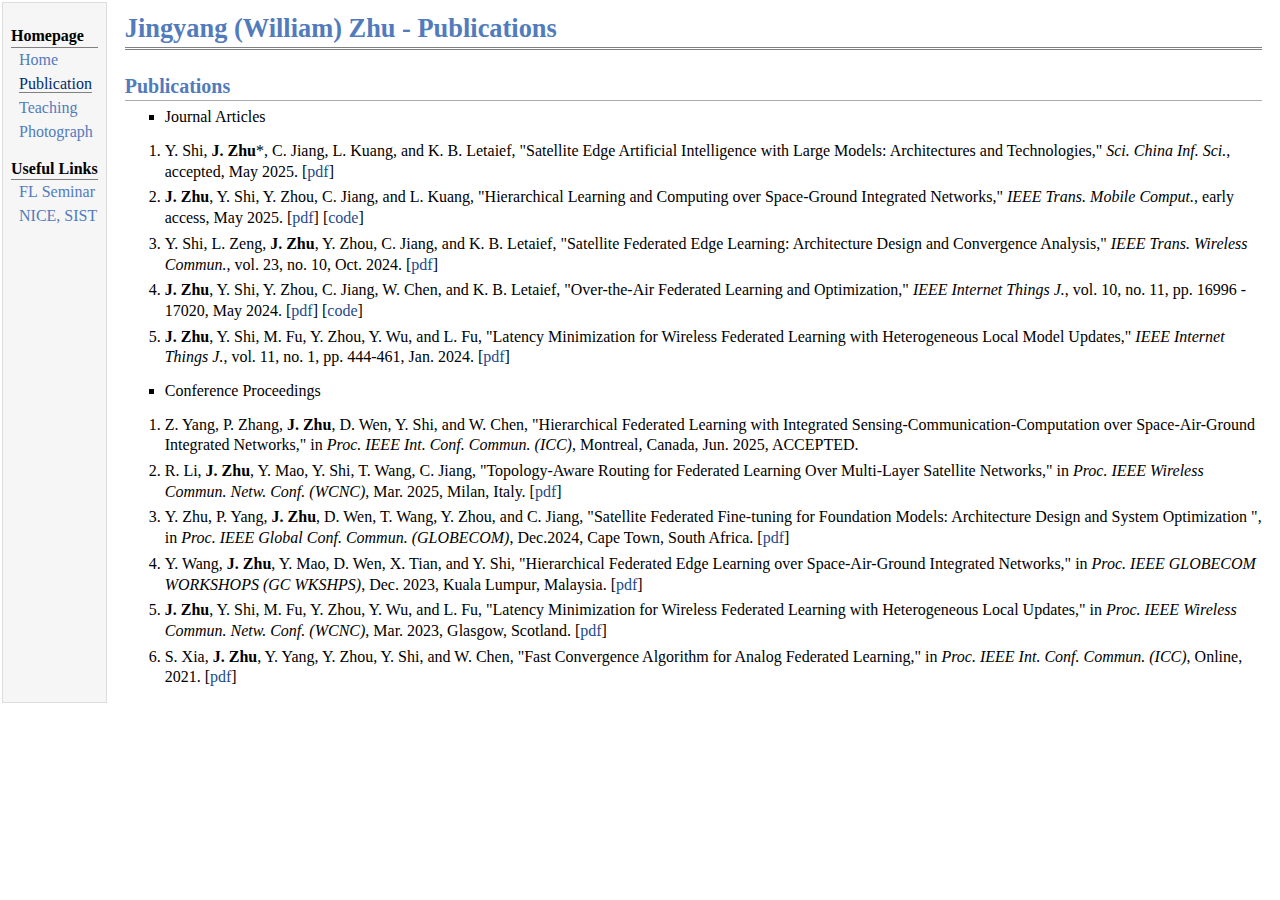
<file: publications.html>
<!DOCTYPE html PUBLIC "-//W3C//DTD XHTML 1.1//EN"
  "http://www.w3.org/TR/xhtml11/DTD/xhtml11.dtd">
<html xmlns="http://www.w3.org/1999/xhtml" xml:lang="en">
<head>
<meta name="generator" content="jemdoc, see http://jemdoc.jaboc.net/" />
<meta http-equiv="Content-Type" content="text/html;charset=utf-8" />
<link rel="stylesheet" href="jemdoc.css" type="text/css" />
<title>Jingyang (William) Zhu - Publications</title>
</head>
<body>
<table summary="Table for page layout." id="tlayout">
<tr valign="top">
<td id="layout-menu">
<div class="menu-category">Homepage</div>
<div class="menu-item"><a href="index.html">Home</a></div>
<div class="menu-item"><a href="publications.html" class="current">Publication</a></div>
<div class="menu-item"><a href="teaching.html">Teaching</a></div>
<div class="menu-item"><a href="JYphotograph.html">Photograph</a></div>
<div class="menu-category">Useful Links</div>
<div class="menu-item"><a href="https://sites.google.com/view/one-world-seminar-series-flow/home">FL&nbsp;Seminar</a></div>
<div class="menu-item"><a href="https://nice.sist.shanghaitech.edu.cn/">NICE,&nbsp;SIST</a></div>
</td>
<td id="layout-content">
<div id="toptitle">
<h1>Jingyang (William) Zhu - Publications</h1>
</div>
<h2>Publications</h2>
<ul>
<li><p>Journal Articles</p>
</li>
</ul>
<ol>
<li><p>Y. Shi, <b>J. Zhu</b>*,  C. Jiang, L. Kuang, and K. B. Letaief, "Satellite Edge Artificial Intelligence with Large Models: Architectures and Technologies," <i>Sci. China Inf. Sci.</i>, accepted, May 2025. [<a href="https://arxiv.org/abs/2504.01676">pdf</a>]<br /></p>
</li>
<li><p><b>J. Zhu</b>, Y. Shi, Y. Zhou, C. Jiang, and L. Kuang, "Hierarchical Learning and Computing over Space-Ground Integrated Networks," <i>IEEE Trans. Mobile Comput.</i>, early access, May 2025. [<a href="https://ieeexplore.ieee.org/document/11003406">pdf</a>] [<a href="https://github.com/Jingyang-Zhu/HierLC">code</a>]<br /></p>
</li>
<li><p>Y. Shi, L. Zeng, <b>J. Zhu</b>, Y. Zhou, C. Jiang, and K. B. Letaief, "Satellite Federated Edge Learning: Architecture Design and Convergence Analysis," <i>IEEE Trans. Wireless Commun.</i>, vol. 23, no. 10, Oct. 2024. [<a href="https://ieeexplore.ieee.org/document/10605604">pdf</a>]<br /></p>
</li>
<li><p><b>J. Zhu</b>, Y. Shi, Y. Zhou, C. Jiang, W. Chen, and K. B. Letaief, "Over-the-Air Federated Learning and Optimization," <i>IEEE Internet Things J.</i>, vol. 10, no. 11, pp. 16996 - 17020, May 2024. [<a href="https://ieeexplore.ieee.org/document/10388035">pdf</a>] [<a href="https://github.com/Jingyang-Zhu/AirFL">code</a>]<br /></p>
</li>
<li><p><b>J. Zhu</b>, Y. Shi, M. Fu, Y. Zhou, Y. Wu, and L. Fu, "Latency Minimization for Wireless Federated Learning with Heterogeneous Local Model Updates," <i>IEEE Internet Things J.</i>, vol. 11, no. 1, pp. 444-461, Jan. 2024. [<a href="https://ieeexplore.ieee.org/abstract/document/10153411">pdf</a>]<br /></p>
</li>
</ol>
<ul>
<li><p>Conference Proceedings</p>
</li>
</ul>
<ol>
<li><p>Z. Yang, P. Zhang, <b>J. Zhu</b>, D. Wen, Y. Shi, and W. Chen, "Hierarchical Federated Learning with Integrated Sensing-Communication-Computation over Space-Air-Ground Integrated Networks," in <i>Proc. IEEE Int. Conf. Commun. (ICC)</i>, Montreal, Canada, Jun. 2025, ACCEPTED.</p>
</li>
<li><p>R. Li, <b>J. Zhu</b>, Y. Mao, Y. Shi, T. Wang, C. Jiang, "Topology-Aware Routing for Federated Learning Over Multi-Layer Satellite Networks," in <i>Proc. IEEE Wireless Commun. Netw. Conf. (WCNC)</i>, Mar. 2025, Milan, Italy. [<a href="https://ieeexplore.ieee.org/abstract/document/10978815">pdf</a>]<br /></p>
</li>
<li><p>Y. Zhu, P. Yang, <b>J. Zhu</b>, D. Wen, T. Wang, Y. Zhou, and C. Jiang, "Satellite Federated Fine-tuning for Foundation Models: Architecture Design and System Optimization ", in <i>Proc. IEEE Global Conf. Commun. (GLOBECOM)</i>, Dec.2024, Cape Town, South Africa. [<a href="https://ieeexplore.ieee.org/abstract/document/10901682">pdf</a>]<br /></p>
</li>
<li><p>Y. Wang, <b>J. Zhu</b>, Y. Mao, D. Wen, X. Tian, and Y. Shi, "Hierarchical Federated Edge Learning over Space-Air-Ground Integrated Networks," in <i>Proc. IEEE GLOBECOM WORKSHOPS (GC WKSHPS)</i>, Dec. 2023, Kuala Lumpur, Malaysia. [<a href="https://ieeexplore.ieee.org/abstract/document/10464713">pdf</a>]<br /></p>
</li>
<li><p><b>J. Zhu</b>, Y. Shi, M. Fu, Y. Zhou, Y. Wu, and L. Fu, "Latency Minimization for Wireless Federated Learning with Heterogeneous Local Updates,"  in <i>Proc. IEEE Wireless Commun. Netw. Conf. (WCNC)</i>, Mar. 2023, Glasgow, Scotland. [<a href="https://ieeexplore.ieee.org/abstract/document/10118880">pdf</a>] <br /></p>
</li>
<li><p>S. Xia, <b>J. Zhu</b>, Y. Yang, Y. Zhou, Y. Shi, and W. Chen, "Fast Convergence Algorithm for Analog Federated Learning," in <i>Proc. IEEE Int. Conf. Commun. (ICC)</i>, Online, 2021. [<a href="https://ieeexplore.ieee.org/abstract/document/9500875">pdf</a>]</p>
</li>
</ol>
</td>
</tr>
</table>
</body>
</html>
</file>
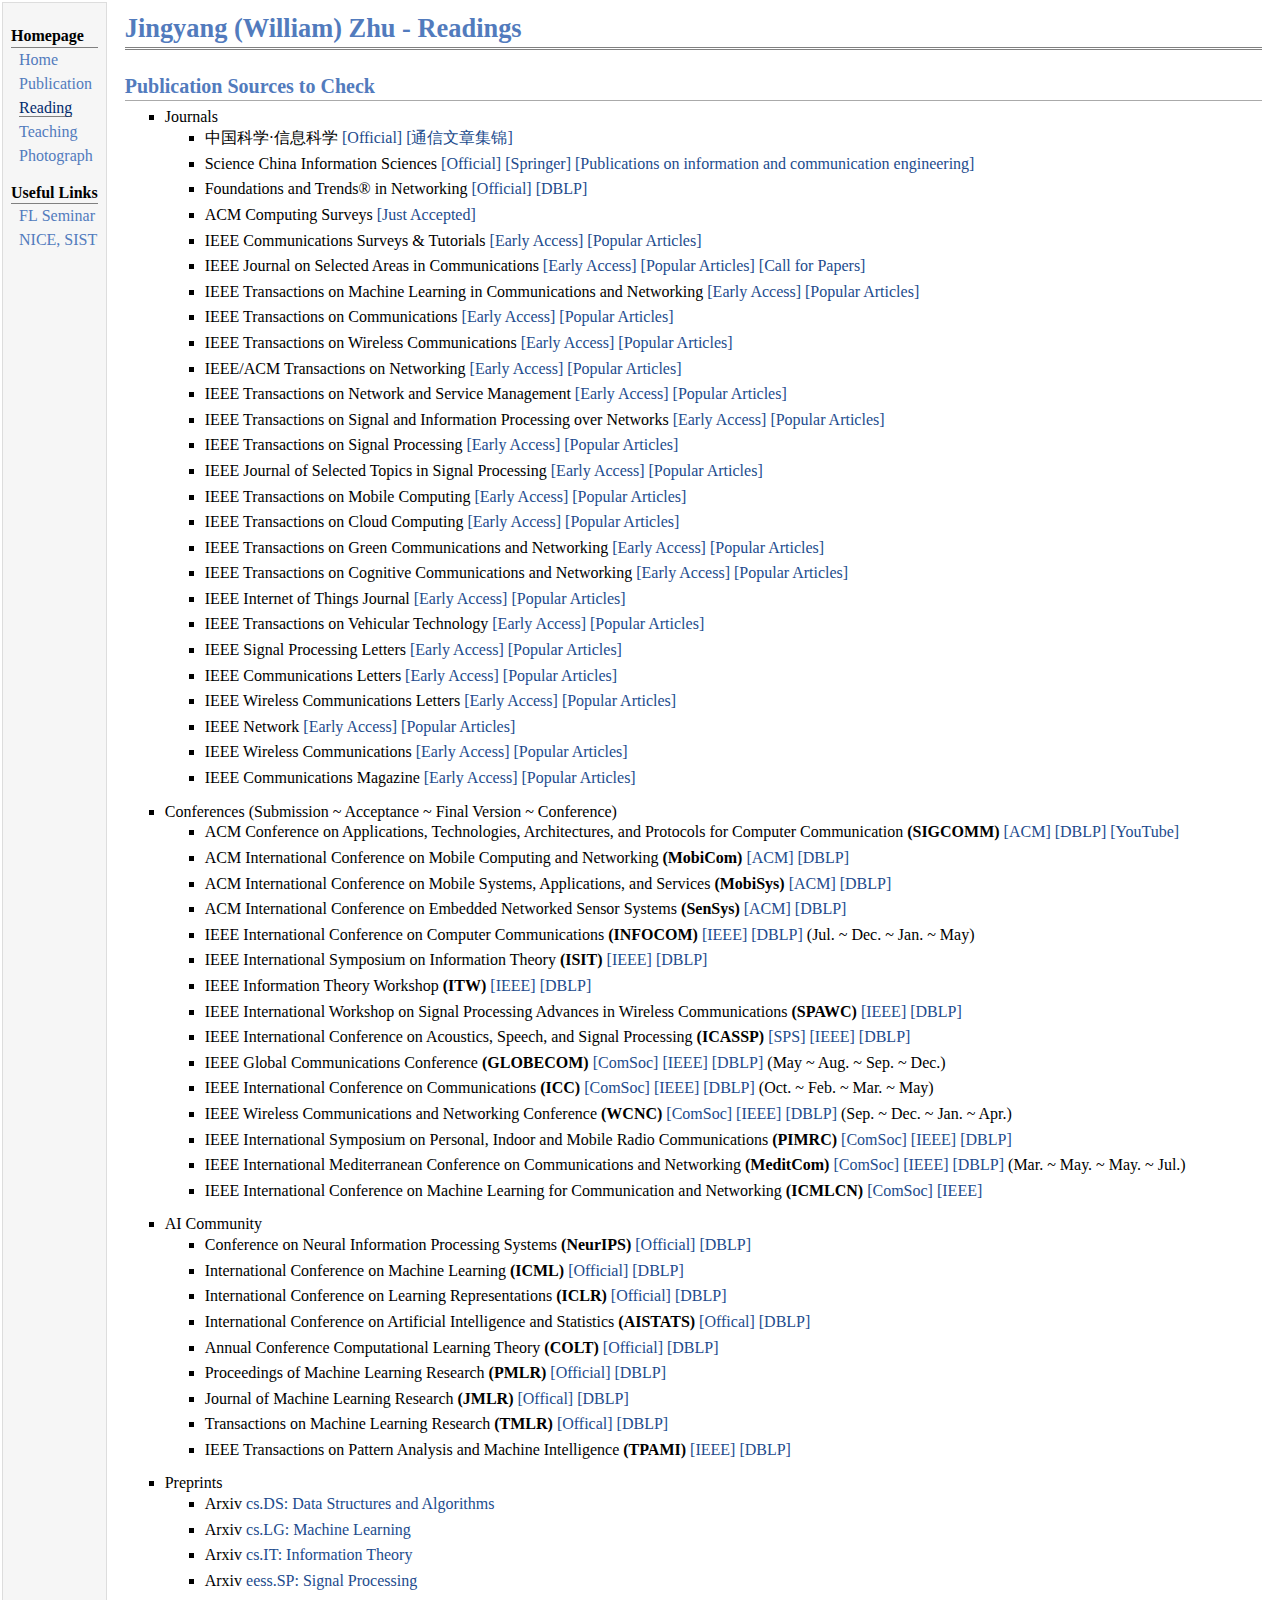
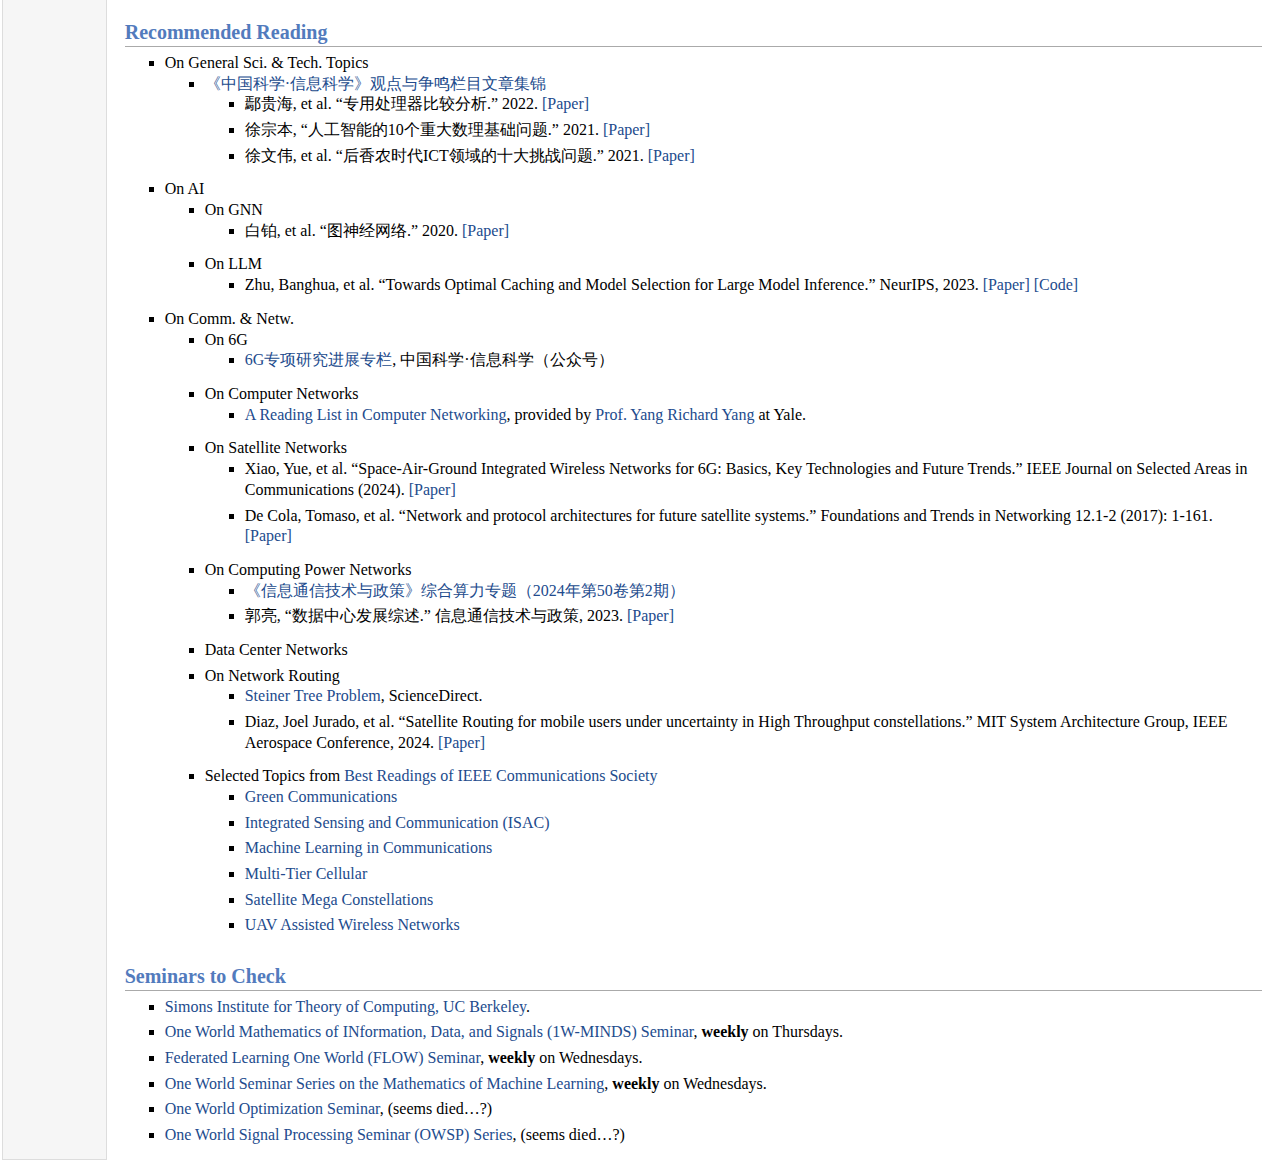
<file: readings.html>
<!DOCTYPE html PUBLIC "-//W3C//DTD XHTML 1.1//EN"
  "http://www.w3.org/TR/xhtml11/DTD/xhtml11.dtd">
<html xmlns="http://www.w3.org/1999/xhtml" xml:lang="en">
<head>
<meta name="generator" content="jemdoc, see http://jemdoc.jaboc.net/" />
<meta http-equiv="Content-Type" content="text/html;charset=utf-8" />
<link rel="stylesheet" href="jemdoc.css" type="text/css" />
<title>Jingyang (William) Zhu - Readings</title>
</head>
<body>
<table summary="Table for page layout." id="tlayout">
<tr valign="top">
<td id="layout-menu">
<div class="menu-category">Homepage</div>
<div class="menu-item"><a href="index.html">Home</a></div>
<div class="menu-item"><a href="publications.html">Publication</a></div>
<div class="menu-item"><a href="readings.html" class="current">Reading</a></div>
<div class="menu-item"><a href="teaching.html">Teaching</a></div>
<div class="menu-item"><a href="JYphotograph.html">Photograph</a></div>
<div class="menu-category">Useful Links</div>
<div class="menu-item"><a href="https://sites.google.com/view/one-world-seminar-series-flow/home">FL&nbsp;Seminar</a></div>
<div class="menu-item"><a href="https://nice.sist.shanghaitech.edu.cn/">NICE,&nbsp;SIST</a></div>
</td>
<td id="layout-content">
<div id="toptitle">
<h1>Jingyang (William) Zhu - Readings</h1>
</div>
<h2>Publication Sources to Check</h2>
<ul>
<li><p>Journals</p>
<ul>
<li><p>中国科学·信息科学 <a href="https://www.sciengine.com/SSI/home?slug=abstracts&amp;abbreviated=scp">[Official]</a> <a href="http://scis.scichina.com/ssi-commun.html">[通信文章集锦]</a></p>
</li>
<li><p>Science China Information Sciences <a href="https://www.sciengine.com/SCIS/home?slug=abstracts&amp;abbreviated=scp">[Official]</a> <a href="https://www.springer.com/journal/11432">[Springer]</a> <a href="http://scis.scichina.com/scis-commun.html">[Publications on information and communication engineering]</a></p>
</li>
<li><p>Foundations and Trends&reg; in Networking <a href="https://www.nowpublishers.com/NET">[Official]</a> <a href="https://dblp.org/db/journals/ftnet/index.html">[DBLP]</a></p>
</li>
<li><p>ACM Computing Surveys <a href="https://dl.acm.org/toc/csur/justaccepted">[Just Accepted]</a></p>
</li>
<li><p>IEEE Communications Surveys &amp; Tutorials <a href="https://ieeexplore.ieee.org/xpl/tocresult.jsp?isnumber=5451756">[Early Access]</a> <a href="https://ieeexplore.ieee.org/xpl/topAccessedArticles.jsp?punumber=9739">[Popular Articles]</a></p>
</li>
<li><p>IEEE Journal on Selected Areas in Communications <a href="https://ieeexplore.ieee.org/xpl/tocresult.jsp?isnumber=5594698">[Early Access]</a> <a href="https://ieeexplore.ieee.org/xpl/topAccessedArticles.jsp?punumber=49">[Popular Articles]</a> <a href="https://www.comsoc.org/publications/journals/ieee-jsac/cfp">[Call for Papers]</a></p>
</li>
<li><p>IEEE Transactions on Machine Learning in Communications and Networking <a href="https://ieeexplore.ieee.org/xpl/tocresult.jsp?isnumber=10070384">[Early Access]</a> <a href="https://ieeexplore.ieee.org/xpl/topAccessedArticles.jsp?punumber=9882533">[Popular Articles]</a></p>
</li>
<li><p>IEEE Transactions on Communications <a href="https://ieeexplore.ieee.org/xpl/tocresult.jsp?isnumber=5497975">[Early Access]</a> <a href="https://ieeexplore.ieee.org/xpl/topAccessedArticles.jsp?punumber=26">[Popular Articles]</a></p>
</li>
<li><p>IEEE Transactions on Wireless Communications <a href="https://ieeexplore.ieee.org/xpl/tocresult.jsp?isnumber=4656680">[Early Access]</a> <a href="https://ieeexplore.ieee.org/xpl/topAccessedArticles.jsp?punumber=7693">[Popular Articles]</a></p>
</li>
<li><p>IEEE/ACM Transactions on Networking <a href="https://ieeexplore.ieee.org/xpl/tocresult.jsp?isnumber=4359146">[Early Access]</a> <a href="https://ieeexplore.ieee.org/xpl/topAccessedArticles.jsp?punumber=90">[Popular Articles]</a></p>
</li>
<li><p>IEEE Transactions on Network and Service Management <a href="https://ieeexplore.ieee.org/xpl/tocresult.jsp?isnumber=5699970">[Early Access]</a> <a href="https://ieeexplore.ieee.org/xpl/topAccessedArticles.jsp?punumber=4275028">[Popular Articles]</a></p>
</li>
<li><p>IEEE Transactions on Signal and Information Processing over Networks <a href="https://ieeexplore.ieee.org/xpl/tocresult.jsp?isnumber=7103030">[Early Access]</a> <a href="https://ieeexplore.ieee.org/xpl/topAccessedArticles.jsp?punumber=6884276">[Popular Articles]</a></p>
</li>
<li><p>IEEE Transactions on Signal Processing <a href="https://ieeexplore.ieee.org/xpl/tocresult.jsp?isnumber=4359509">[Early Access]</a> <a href="https://ieeexplore.ieee.org/xpl/topAccessedArticles.jsp?punumber=78">[Popular Articles]</a></p>
</li>
<li><p>IEEE Journal of Selected Topics in Signal Processing <a href="https://ieeexplore.ieee.org/xpl/tocresult.jsp?isnumber=5418892">[Early Access]</a> <a href="https://ieeexplore.ieee.org/xpl/topAccessedArticles.jsp?punumber=4200690">[Popular Articles]</a></p>
</li>
<li><p>IEEE Transactions on Mobile Computing <a href="https://ieeexplore.ieee.org/xpl/tocresult.jsp?isnumber=4358975">[Early Access]</a> <a href="https://ieeexplore.ieee.org/xpl/topAccessedArticles.jsp?punumber=7755">[Popular Articles]</a></p>
</li>
<li><p>IEEE Transactions on Cloud Computing <a href="https://ieeexplore.ieee.org/xpl/tocresult.jsp?isnumber=6562694">[Early Access]</a> <a href="https://ieeexplore.ieee.org/xpl/topAccessedArticles.jsp?punumber=6245519">[Popular Articles]</a></p>
</li>
<li><p>IEEE Transactions on Green Communications and Networking <a href="https://ieeexplore.ieee.org/xpl/tocresult.jsp?isnumber=7557027">[Early Access]</a> <a href="https://ieeexplore.ieee.org/xpl/topAccessedArticles.jsp?punumber=7511293">[Popular Articles]</a></p>
</li>
<li><p>IEEE Transactions on Cognitive Communications and Networking <a href="https://ieeexplore.ieee.org/xpl/tocresult.jsp?isnumber=7294639">[Early Access]</a> <a href="https://ieeexplore.ieee.org/xpl/topAccessedArticles.jsp?punumber=6687307">[Popular Articles]</a></p>
</li>
<li><p>IEEE Internet of Things Journal <a href="https://ieeexplore.ieee.org/xpl/tocresult.jsp?isnumber=6702522">[Early Access]</a> <a href="https://ieeexplore.ieee.org/xpl/topAccessedArticles.jsp?punumber=6488907">[Popular Articles]</a></p>
</li>
<li><p>IEEE Transactions on Vehicular Technology <a href="https://ieeexplore.ieee.org/xpl/tocresult.jsp?isnumber=4356907">[Early Access]</a> <a href="https://ieeexplore.ieee.org/xpl/topAccessedArticles.jsp?punumber=25">[Popular Articles]</a></p>
</li>
<li><p>IEEE Signal Processing Letters <a href="https://ieeexplore.ieee.org/xpl/tocresult.jsp?isnumber=4358004">[Early Access]</a> <a href="https://ieeexplore.ieee.org/xpl/topAccessedArticles.jsp?punumber=97">[Popular Articles]</a></p>
</li>
<li><p>IEEE Communications Letters <a href="https://ieeexplore.ieee.org/xpl/tocresult.jsp?isnumber=5534602">[Early Access]</a> <a href="https://ieeexplore.ieee.org/xpl/topAccessedArticles.jsp?punumber=4234">[Popular Articles]</a></p>
</li>
<li><p>IEEE Wireless Communications Letters <a href="https://ieeexplore.ieee.org/xpl/tocresult.jsp?isnumber=6065724">[Early Access]</a> <a href="https://ieeexplore.ieee.org/xpl/topAccessedArticles.jsp?punumber=5962382">[Popular Articles]</a></p>
</li>
<li><p>IEEE Network <a href="https://ieeexplore.ieee.org/xpl/tocresult.jsp?isnumber=7593428">[Early Access]</a> <a href="https://ieeexplore.ieee.org/xpl/topAccessedArticles.jsp?punumber=65">[Popular Articles]</a></p>
</li>
<li><p>IEEE Wireless Communications <a href="https://ieeexplore.ieee.org/xpl/tocresult.jsp?isnumber=7593426">[Early Access]</a> <a href="https://ieeexplore.ieee.org/xpl/topAccessedArticles.jsp?punumber=7742">[Popular Articles]</a></p>
</li>
<li><p>IEEE Communications Magazine <a href="https://ieeexplore.ieee.org/xpl/tocresult.jsp?isnumber=7593423">[Early Access]</a> <a href="https://ieeexplore.ieee.org/xpl/topAccessedArticles.jsp?punumber=35">[Popular Articles]</a></p>
</li></ul>
</li>
<li><p>Conferences (Submission ~ Acceptance ~ Final Version ~ Conference)</p>
<ul>
<li><p>ACM Conference on Applications, Technologies, Architectures, and Protocols for Computer Communication <b>(SIGCOMM)</b> <a href="https://dl.acm.org/conference/comm">[ACM]</a> <a href="https://dblp.org/db/conf/sigcomm/index.html">[DBLP]</a> <a href="mailto:https://www.youtube.com/@acmsigcomm/playlists">[YouTube]</a></p>
</li>
<li><p>ACM International Conference on Mobile Computing and Networking <b>(MobiCom)</b> <a href="https://dl.acm.org/conference/mobicom">[ACM]</a> <a href="https://dblp.org/db/conf/mobicom/index.html">[DBLP]</a></p>
</li>
<li><p>ACM International Conference on Mobile Systems, Applications, and Services <b>(MobiSys)</b> <a href="https://dl.acm.org/conference/mobisys">[ACM]</a> <a href="https://dblp.org/db/conf/mobisys/index.html">[DBLP]</a></p>
</li>
<li><p>ACM International Conference on Embedded Networked Sensor Systems <b>(SenSys)</b> <a href="https://dl.acm.org/conference/sensys">[ACM]</a> <a href="https://dblp.org/db/conf/sensys/index.html">[DBLP]</a></p>
</li>
<li><p>IEEE International Conference on Computer Communications <b>(INFOCOM)</b> <a href="https://ieeexplore.ieee.org/xpl/conhome/1000359/all-proceedings">[IEEE]</a> <a href="https://dblp.org/db/conf/infocom/index.html">[DBLP]</a> (Jul. ~ Dec. ~ Jan. ~ May)</p>
</li>
<li><p>IEEE International Symposium on Information Theory <b>(ISIT)</b> <a href="https://ieeexplore.ieee.org/xpl/conhome/1000369/all-proceedings">[IEEE]</a> <a href="https://dblp.org/db/conf/isit/index.html">[DBLP]</a></p>
</li>
<li><p>IEEE Information Theory Workshop <b>(ITW)</b> <a href="https://ieeexplore.ieee.org/xpl/conhome/1000368/all-proceedings">[IEEE]</a> <a href="https://dblp.org/db/conf/itw/index.html">[DBLP]</a></p>
</li>
<li><p>IEEE International Workshop on Signal Processing Advances in Wireless Communications <b>(SPAWC)</b> <a href="https://ieeexplore.ieee.org/xpl/conhome/1000667/all-proceedings">[IEEE]</a> <a href="https://dblp.org/db/conf/spawc/index.html">[DBLP]</a></p>
</li>
<li><p>IEEE International Conference on Acoustics, Speech, and Signal Processing <b>(ICASSP)</b> <a href="http://ieeeicassp.org">[SPS]</a> <a href="https://ieeexplore.ieee.org/xpl/conhome/1000002/all-proceedings">[IEEE]</a> <a href="https://dblp.org/db/conf/icassp/index.html">[DBLP]</a></p>
</li>
<li><p>IEEE Global Communications Conference <b>(GLOBECOM)</b> <a href="https://ieee-globecom.org">[ComSoc]</a> <a href="https://ieeexplore.ieee.org/xpl/conhome/1000308/all-proceedings">[IEEE]</a> <a href="https://dblp.org/db/conf/globecom/index.html">[DBLP]</a> (May ~ Aug. ~ Sep. ~ Dec.)</p>
</li>
<li><p>IEEE International Conference on Communications <b>(ICC)</b> <a href="https://ieee-icc.org">[ComSoc]</a> <a href="https://ieeexplore.ieee.org/xpl/conhome/1000104/all-proceedings">[IEEE]</a> <a href="https://dblp.org/db/conf/icc/index.html">[DBLP]</a> (Oct. ~ Feb. ~ Mar. ~ May)</p>
</li>
<li><p>IEEE Wireless Communications and Networking Conference <b>(WCNC)</b> <a href="https://ieee-wcnc.org">[ComSoc]</a> <a href="https://ieeexplore.ieee.org/xpl/conhome/1000817/all-proceedings">[IEEE]</a> <a href="https://dblp.org/db/conf/wcnc/index.html">[DBLP]</a> (Sep. ~ Dec. ~ Jan. ~ Apr.)</p>
</li>
<li><p>IEEE International Symposium on Personal, Indoor and Mobile Radio Communications <b>(PIMRC)</b> <a href="https://ieee-pimrc.org">[ComSoc]</a> <a href="https://ieeexplore.ieee.org/xpl/conhome/1000550/all-proceedings">[IEEE]</a> <a href="https://dblp.org/db/conf/pimrc/index.html">[DBLP]</a></p>
</li>
<li><p>IEEE International Mediterranean Conference on Communications and Networking <b>(MeditCom)</b> <a href="https://ieee-meditcom.org">[ComSoc]</a> <a href="https://ieeexplore.ieee.org/xpl/conhome/1844324/all-proceedings">[IEEE]</a> <a href="https://dblp.org/db/conf/meditcom/index.html">[DBLP]</a> (Mar. ~ May. ~ May. ~ Jul.)</p>
</li>
<li><p>IEEE International Conference on Machine Learning for Communication and Networking <b>(ICMLCN)</b> <a href="https://ieee-icmlcn.org">[ComSoc]</a> <a href="https://ieeexplore.ieee.org/xpl/conhome/1853409/all-proceedings">[IEEE]</a></p>
</li></ul>
</li>
<li><p>AI Community</p>
<ul>
<li><p>Conference on Neural Information Processing Systems <b>(NeurIPS)</b> <a href="https://nips.cc/">[Official]</a> <a href="https://dblp.org/db/conf/nips/index.html">[DBLP]</a></p>
</li>
<li><p>International Conference on Machine Learning <b>(ICML)</b> <a href="https://icml.cc/">[Official]</a> <a href="https://dblp.org/db/conf/icml/index.html">[DBLP]</a></p>
</li>
<li><p>International Conference on Learning Representations <b>(ICLR)</b> <a href="https://iclr.cc/">[Official]</a> <a href="https://dblp.org/db/conf/iclr/index.html">[DBLP]</a></p>
</li>
<li><p>International Conference on Artificial Intelligence and Statistics <b>(AISTATS)</b>  <a href="https://aistats.org/">[Offical]</a> <a href="https://dblp.org/db/conf/aistats/index.html">[DBLP]</a></p>
</li>
<li><p>Annual Conference Computational Learning Theory <b>(COLT)</b> <a href="https://www.learningtheory.org/">[Official]</a> <a href="https://dblp.org/db/conf/colt/index.html">[DBLP]</a></p>
</li>
<li><p>Proceedings of Machine Learning Research <b>(PMLR)</b> <a href="https://proceedings.mlr.press/">[Official]</a> <a href="https://dblp.org/db/series/jmlr/index.html">[DBLP]</a></p>
</li>
<li><p>Journal of Machine Learning Research <b>(JMLR)</b> <a href="https://www.jmlr.org/">[Offical]</a> <a href="https://dblp.org/db/journals/jmlr/index.html">[DBLP]</a></p>
</li>
<li><p>Transactions on Machine Learning Research <b>(TMLR)</b> <a href="https://jmlr.org/tmlr/">[Offical]</a> <a href="https://dblp.org/db/journals/tmlr/index.html">[DBLP]</a></p>
</li>
<li><p>IEEE Transactions on Pattern Analysis and Machine Intelligence <b>(TPAMI)</b> <a href="https://ieeexplore.ieee.org/xpl/RecentIssue.jsp?punumber=34">[IEEE]</a> <a href="https://dblp.org/db/journals/pami/index.html">[DBLP]</a></p>
</li></ul>
</li>
<li><p>Preprints</p>
<ul>
<li><p>Arxiv <a href="https://arxiv.org/list/cs.DS/recent">cs.DS: Data Structures and Algorithms</a></p>
</li>
<li><p>Arxiv <a href="https://arxiv.org/list/cs.LG/pastweek?skip=0&amp;show=100">cs.LG: Machine Learning</a></p>
</li>
<li><p>Arxiv <a href="https://arxiv.org/list/cs.IT/pastweek?skip=0&amp;show=50">cs.IT: Information Theory</a></p>
</li>
<li><p>Arxiv <a href="https://arxiv.org/list/eess.SP/pastweek?skip=0&amp;show=50">eess.SP: Signal Processing</a></p>
</li>
</ul>

</li>
</ul>
<h2>Recommended Reading</h2>
<ul>
<li><p>On General Sci. &amp; Tech. Topics</p>
<ul>
<li><p><a href="http://scis.scichina.com/ssi-perspective.html">《中国科学·信息科学》观点与争鸣栏目文章集锦</a></p>
<ul>
<li><p>鄢贵海, et al. &ldquo;专用处理器比较分析.&rdquo; 2022. <a href="https://dds.sciengine.com/cfs/files/pdfs/view/1674-7267/2462899DFA7C48C1BF4881E4AFE7BB95-mark.pdf">[Paper]</a></p>
</li>
<li><p>徐宗本, &ldquo;人工智能的10个重大数理基础问题.&rdquo; 2021. <a href="https://dds.sciengine.com/cfs/files/pdfs/view/1674-7267/9DCD536951DE4553A373E52FBB20FDB0-mark.pdf">[Paper]</a></p>
</li>
<li><p>徐文伟, et al. &ldquo;后香农时代ICT领域的十大挑战问题.&rdquo; 2021. <a href="https://dds.sciengine.com/cfs/files/pdfs/view/1674-7216/8D57E2E8A89F446CA8F8E0E74FB4FE14.pdf">[Paper]</a></p>
</li></ul>
</li></ul>
</li>
<li><p>On AI</p>
<ul>
<li><p>On GNN</p>
<ul>
<li><p>白铂, et al. &ldquo;图神经网络.&rdquo; 2020. <a href="https://dds.sciengine.com/cfs/files/pdfs/view/1674-7216/0898F2EE65774DA394D6730167B1DCFC.pdf">[Paper]</a></p>
</li></ul>
</li>
<li><p>On LLM</p>
<ul>
<li><p>Zhu, Banghua, et al. &ldquo;Towards Optimal Caching and Model Selection for Large Model Inference.&rdquo; NeurIPS, 2023. <a href="https://openreview.net/pdf?id=gd20oaZqqF">[Paper]</a> <a href="https://github.com/Ying1123/llm-caching-multiplexing">[Code]</a></p>
</li></ul>
</li></ul>
</li>
<li><p>On Comm. &amp; Netw.</p>
<ul>
<li><p>On 6G</p>
<ul>
<li><p><a href="https://mp.weixin.qq.com/mp/appmsgalbum?__biz=MzAxNjgwMjA5Ng==&amp;action=getalbum&amp;album_id=3396223299306733570">6G专项研究进展专栏</a>, 中国科学·信息科学（公众号）</p>
</li></ul>
</li>
<li><p>On Computer Networks</p>
<ul>
<li><p><a href="http://cs-www.cs.yale.edu/homes/yry/readings/general/">A Reading List in Computer Networking</a>, provided by <a href="http://cs-www.cs.yale.edu/homes/yry/">Prof. Yang Richard Yang</a> at Yale.</p>
</li></ul>
</li>
<li><p>On Satellite Networks</p>
<ul>
<li><p>Xiao, Yue, et al. &ldquo;Space-Air-Ground Integrated Wireless Networks for 6G: Basics, Key Technologies and Future Trends.&rdquo; IEEE Journal on Selected Areas in Communications (2024). <a href="https://ieeexplore.ieee.org/stamp/stamp.jsp?tp=&amp;arnumber=10745905">[Paper]</a></p>
</li>
<li><p>De Cola, Tomaso, et al. &ldquo;Network and protocol architectures for future satellite systems.&rdquo; Foundations and Trends in Networking 12.1-2 (2017): 1-161. <a href="files\reference_papers\decola2017.pdf">[Paper]</a></p>
</li></ul>
</li>
<li><p>On Computing Power Networks</p>
<ul>
<li><p><a href="http://ictp.caict.ac.cn/CN/volumn/volumn_69.shtml">《信息通信技术与政策》综合算力专题（2024年第50卷第2期）</a></p>
</li>
<li><p>郭亮, &ldquo;数据中心发展综述.&rdquo; 信息通信技术与政策, 2023. <a href="http://ictp.caict.ac.cn/CN/10.12267/j.issn.2096-5931.2023.05.001">[Paper]</a></p>
</li></ul>
</li>
<li><p>Data Center Networks</p>
</li>
<li><p>On Network Routing</p>
<ul>
<li><p><a href="https://www.sciencedirect.com/topics/computer-science/steiner-tree-problem">Steiner Tree Problem</a>, ScienceDirect.</p>
</li>
<li><p>Diaz, Joel Jurado, et al. &ldquo;Satellite Routing for mobile users under uncertainty in High Throughput constellations.&rdquo; MIT System Architecture Group, IEEE Aerospace Conference, 2024. <a href="http://systemarchitect.mit.edu/docs/jurado24a.pdf">[Paper]</a></p>
</li></ul>
</li>
<li><p>Selected Topics from <a href="https://www.comsoc.org/publications/best-readings">Best Readings of IEEE Communications Society</a></p>
<ul>
<li><p><a href="https://www.comsoc.org/publications/best-readings/green-communications">Green Communications</a></p>
</li>
<li><p><a href="https://www.comsoc.org/publications/best-readings/integrated-sensing-and-communication-isac">Integrated Sensing and Communication (ISAC)</a></p>
</li>
<li><p><a href="https://www.comsoc.org/publications/best-readings/machine-learning-communications">Machine Learning in Communications</a></p>
</li>
<li><p><a href="https://www.comsoc.org/publications/best-readings/multi-tier-cellular">Multi-Tier Cellular</a></p>
</li>
<li><p><a href="https://www.comsoc.org/publications/best-readings/satellite-mega-constellations">Satellite Mega Constellations</a></p>
</li>
<li><p><a href="https://www.comsoc.org/publications/best-readings/uav-assisted-wireless-networks">UAV Assisted Wireless Networks</a></p>
</li>
</ul>

</li>
</ul>

</li>
</ul>
<h2>Seminars to Check</h2>
<ul>
<li><p><a href="https://simons.berkeley.edu/programs">Simons Institute for Theory of Computing, UC Berkeley</a>.</p>
</li>
<li><p><a href="https://sites.google.com/view/minds-seminar/home">One World Mathematics of INformation, Data, and Signals (1W-MINDS) Seminar</a>, <b>weekly</b> on Thursdays.</p>
</li>
<li><p><a href="https://sites.google.com/view/one-world-seminar-series-flow/home">Federated Learning One World (FLOW) Seminar</a>, <b>weekly</b> on Wednesdays.</p>
</li>
<li><p><a href="https://www.oneworldml.org/upcoming-events">One World Seminar Series on the Mathematics of Machine Learning</a>, <b>weekly</b> on Wednesdays.</p>
</li>
<li><p><a href="https://owos.univie.ac.at/">One World Optimization Seminar</a>, (seems died&hellip;?)</p>
</li>
<li><p><a href="https://www1.se.cuhk.edu.hk/\\~htwai/oneworld/#past">One World Signal Processing Seminar (OWSP) Series</a>, (seems died&hellip;?)</p>
</li>
</ul>
</td>
</tr>
</table>
</body>
</html>
</file>
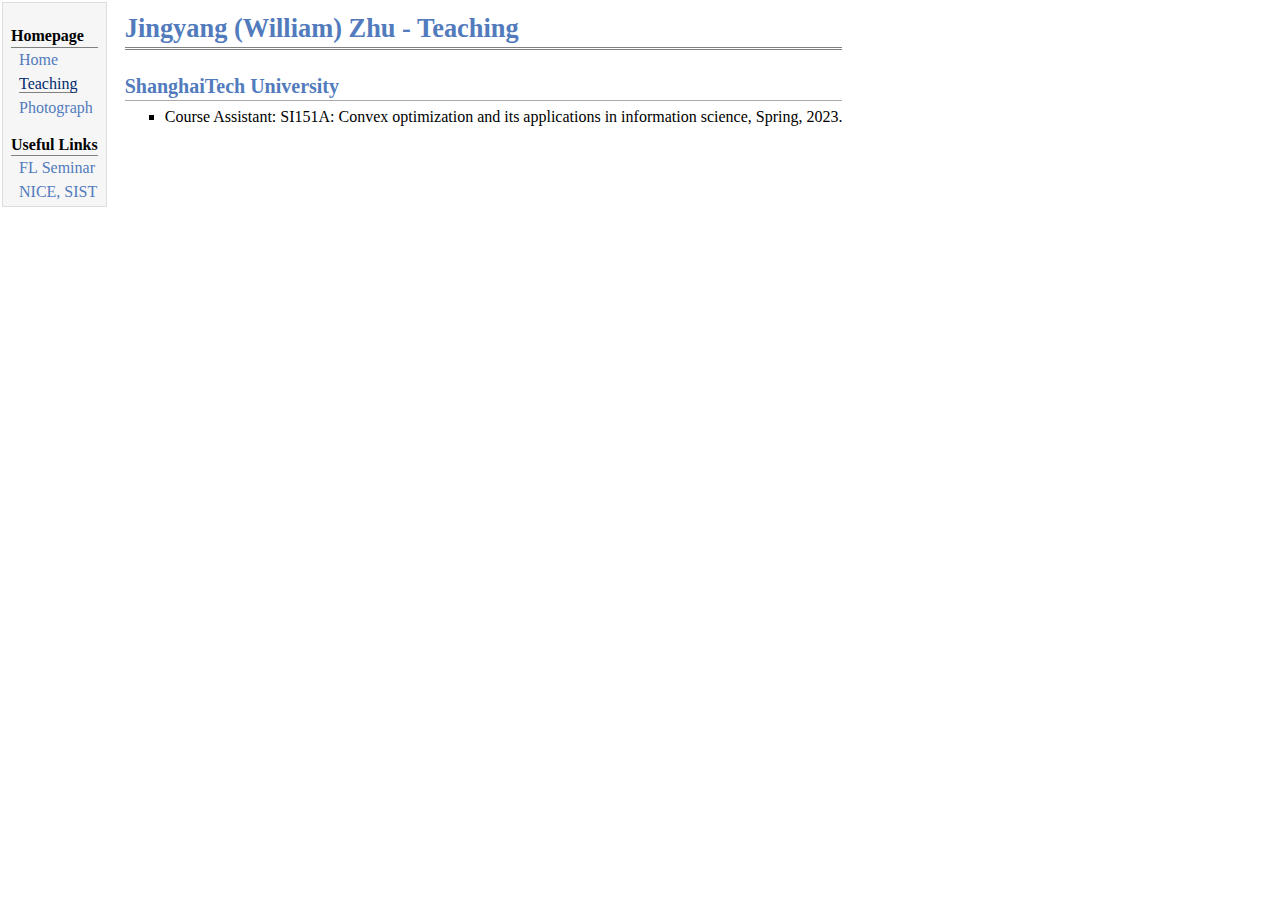
<file: teaching.html>
<!DOCTYPE html PUBLIC "-//W3C//DTD XHTML 1.1//EN"
  "http://www.w3.org/TR/xhtml11/DTD/xhtml11.dtd">
<html xmlns="http://www.w3.org/1999/xhtml" xml:lang="en">
<head>
<meta name="generator" content="jemdoc, see http://jemdoc.jaboc.net/" />
<meta http-equiv="Content-Type" content="text/html;charset=utf-8" />
<link rel="stylesheet" href="jemdoc.css" type="text/css" />
<title>Jingyang (William) Zhu - Teaching</title>
</head>
<body>
<table summary="Table for page layout." id="tlayout">
<tr valign="top">
<td id="layout-menu">
<div class="menu-category">Homepage</div>
<div class="menu-item"><a href="index.html">Home</a></div>
<div class="menu-item"><a href="teaching.html" class="current">Teaching</a></div>
<div class="menu-item"><a href="JYphotograph.html">Photograph</a></div>
<div class="menu-category">Useful Links</div>
<div class="menu-item"><a href="https://sites.google.com/view/one-world-seminar-series-flow/home">FL&nbsp;Seminar</a></div>
<div class="menu-item"><a href="https://nice.sist.shanghaitech.edu.cn/">NICE,&nbsp;SIST</a></div>
</td>
<td id="layout-content">
<div id="toptitle">
<h1>Jingyang (William) Zhu - Teaching</h1>
</div>
<h2>ShanghaiTech University</h2>
<ul>
<li><p>Course Assistant: SI151A: Convex optimization and its applications in information science, Spring, 2023.</p>
</li>
</ul>
</td>
</tr>
</table>
</body>
</html>
</file>
<file: jemdoc.css>
/* Default css file for jemdoc. */

table#tlayout {
    border: none;
    border-collapse: separate;
    background: white;
}

body {
	background: white;
	font-family: Georgia, serif;
	padding-bottom: 8px;
	margin: 0;
}

#layout-menu {
	background: #f6f6f6;
	border: 1px solid #dddddd;
	padding-top: 0.5em;
	padding-left: 8px;
	padding-right: 8px;
	font-size: 1.0em;
	width: auto;
	white-space: nowrap;
    text-align: left;
    vertical-align: top;
}

#layout-menu td {
	background: #f4f4f4;
    vertical-align: top;
}

#layout-content {
	padding-top: 0.0em;
	padding-left: 1.0em;
	padding-right: 1.0em;
    border: none;
    background: white;
    text-align: left;
    vertical-align: top;
}

#layout-menu a {
	line-height: 1.5em;
	margin-left: 0.5em;
}

tt {
    background: #ffffdd;
}

pre, tt {
	font-size: 90%;
	font-family: monaco, monospace;
}

a, a > tt {
	color: #224b8d;
	text-decoration: none;
}

a:hover {
	border-bottom: 1px gray dotted;
}

#layout-menu a.current:link, #layout-menu a.current:visited {
	color: #022b6d;
	border-bottom: 1px gray solid;
}
#layout-menu a:link, #layout-menu a:visited, #layout-menu a:hover {
	color: #527bbd;
	text-decoration: none;
}
#layout-menu a:hover {
	text-decoration: none;
}

div.menu-category {
	border-bottom: 1px solid gray;
	margin-top: 0.8em;
	padding-top: 0.2em;
	padding-bottom: 0.1em;
	font-weight: bold;
}

div.menu-item {
	padding-left: 16px;
	text-indent: -16px;
}

div#toptitle {
	padding-bottom: 0.2em;
	margin-bottom: 1.5em;
	border-bottom: 3px double gray;
}

/* Reduce space if we begin the page with a title. */
div#toptitle + h2, div#toptitle + h3 {
	margin-top: -0.7em;
}

div#subtitle {
	margin-top: 0.0em;
	margin-bottom: 0.0em;
	padding-top: 0em;
	padding-bottom: 0.1em;
}

em {
	font-style: italic;
}

strong {
	font-weight: bold;
}


h1, h2, h3 {
	color: #527bbd;
	margin-top: 0.7em;
	margin-bottom: 0.3em;
	padding-bottom: 0.2em;
	line-height: 1.0;
	padding-top: 0.5em;
	border-bottom: 1px solid #aaaaaa;
}

h1 {
	font-size: 165%;
}

h2 {
	padding-top: 0.8em;
	font-size: 125%;
}

h2 + h3 {
    padding-top: 0.2em;
}

h3 {
	font-size: 110%;
	border-bottom: none;
}

p {
	margin-top: 0.0em;
	margin-bottom: 0.8em;
	padding: 0;
	line-height: 1.3;
}

pre {
	padding: 0;
	margin: 0;
}

div#footer {
	font-size: small;
	border-top: 1px solid #c0c0c0;
	padding-top: 0.1em;
	margin-top: 4.0em;
	color: #c0c0c0;
}

div#footer a {
	color: #80a0b0;
}

div#footer-text {
	float: left;
	padding-bottom: 8px;
}

ul, ol, dl {
	margin-top: 0.2em;
	padding-top: 0;
	margin-bottom: 0.8em;
}

dt {
	margin-top: 0.5em;
	margin-bottom: 0;
}

dl {
	margin-left: 20px;
}

dd {
	color: #222222;
}

dd > *:first-child {
	margin-top: 0;
}

ul {
	list-style-position: outside;
	list-style-type: square;
}

p + ul, p + ol {
	margin-top: -0.5em;
}

li ul, li ol {
	margin-top: -0.3em;
}

ol {
	list-style-position: outside;
	list-style-type: decimal;
}

li p, dd p {
	margin-bottom: 0.3em;
}


ol ol {
	list-style-type: lower-alpha;
}

ol ol ol {
	list-style-type: lower-roman;
}

p + div.codeblock {
	margin-top: -0.6em;
}

div.codeblock, div.infoblock {
	margin-right: 0%;
	margin-top: 1.2em;
	margin-bottom: 1.3em;
}

div.blocktitle {
	font-weight: bold;
	color: #cd7b62;
	margin-top: 1.2em;
	margin-bottom: 0.1em;
}

div.blockcontent {
	border: 1px solid silver;
	padding: 0.3em 0.5em;
}

div.infoblock > div.blockcontent {
	background: #ffffee;
}

div.blockcontent p + ul, div.blockcontent p + ol {
	margin-top: 0.4em;
}

div.infoblock p {
	margin-bottom: 0em;
}

div.infoblock li p, div.infoblock dd p {
	margin-bottom: 0.5em;
}

div.infoblock p + p {
	margin-top: 0.8em;
}

div.codeblock > div.blockcontent {
	background: #f6f6f6;
}

span.pycommand {
	color: #000070;
}

span.statement {
	color: #008800;
}
span.builtin {
	color: #000088;
}
span.special {
	color: #990000;
}
span.operator {
	color: #880000;
}
span.error {
	color: #aa0000;
}
span.comment, span.comment > *, span.string, span.string > * {
	color: #606060;
}

@media print {
	#layout-menu { display: none; }
}

#fwtitle {
	margin: 2px;
}

#fwtitle #toptitle {
	padding-left: 0.5em;
	margin-bottom: 0.5em;
}

#layout-content h1:first-child, #layout-content h2:first-child, #layout-content h3:first-child {
	margin-top: -0.7em;
}

div#toptitle h1, #layout-content div#toptitle h1 {
	margin-bottom: 0.0em;
	padding-bottom: 0.1em;
	padding-top: 0;
	margin-top: 0.5em;
	border-bottom: none;
}

img.eq {
	padding: 0;
	padding-left: 0.1em;
	padding-right: 0.1em;
	margin: 0;
}

img.eqwl {
	padding-left: 2em;
	padding-top: 0.6em;
	padding-bottom: 0.2em;
	margin: 0;
}

table {
    border: 2px solid black;
    border-collapse: collapse;
}

td {
    padding: 2px;
    padding-left: 0.5em;
    padding-right: 0.5em;
    text-align: center;
    border: 1px solid gray;
}

table + table {
    margin-top: 1em;
}

tr.heading {
    font-weight: bold;
    border-bottom: 2px solid black;
}

img {
    border: none;
}

table.imgtable, table.imgtable td {
    border: none;
    text-align: left;
}
</file>
